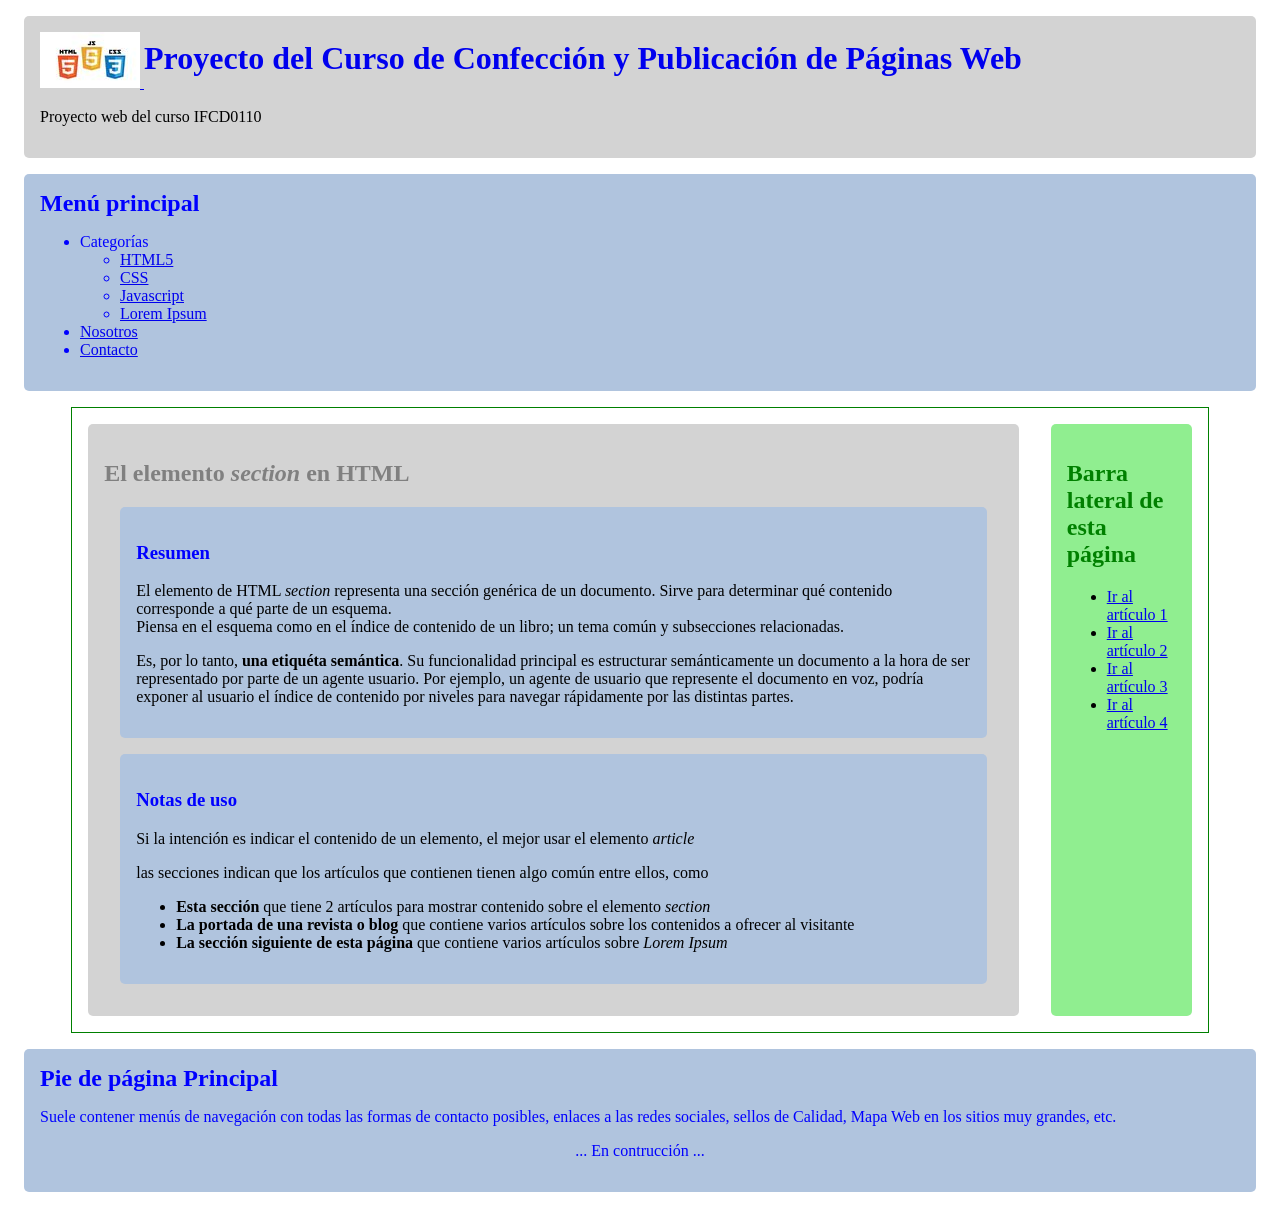
<file: index.html>
<!DOCTYPE html>
<html lang=es dir=LTR>
    <!-- Cabecera oculta del documento web -->
    <head>
        <!-- Juego de caracteres de casi todos los idiomas humanos (incluidos ñ, tildes ...) -->
        <meta charset=utf-8 />
        <!-- Escala inicial y renderizado responsive a medir por el ancho del dispositivo -->
        <meta name="viewport" content="width=device-width, initial-scale=1" />
        <!-- Compatibilidad con Microsoft Explorer -->
        <meta http-equiv="X-UA-Compatible" content="IE=edge" />
        <!-- Ni me indexes (noIndex), ni sigas mis enlaces (noFollow), que soy una página web de pruebas -->
        <meta name="robots" content="noIndex, noFollow" />
        <!-- Breve descripción del sitio que se verá en los resultados de búsqueda -->
        <meta name="description" content="Sitio web de prueba elaborado en el curso de Confeccion y Publicación de Páginas Web (IFCD0110). Aprende HTML5, CSS/3 y Javascript con nosotros." />
        <!-- Ruta a las hojas de estilos -->
        <link rel="stylesheet" type="text/css" href="css/basicos.css" />
        <!-- Título de la pestaña -->
        <title>IFCD0110 | Inicio</title>
    </head>

    <!-- Cuerpo visible del documento web -->
    <body>
        <header>
            <a href="index.html">
                <figure>
                    <img src="images/logo_100.jpg" alt="Logo del sitio web" />
                </figure>
                <h1>Proyecto del Curso de Confección y Publicación de Páginas Web</h1>
            </a>
            <p class="pechado">Proyecto web del curso IFCD0110</p>
        </header>
        <!-- Menú de navegación principal del sitio -->
        <nav>
            <h2 class="pechado">Menú principal</h2>
            <ul>
                <li>Categorías
                    <ul>
                        <li>
                            <a href="categories/html5.html" title="Ir a la página de HTML5">HTML5</a>
                        </li>
                        <li>
                            <a href="categories/css.html" title="Ir a la página de CSS">CSS</a>
                        </li>
                        <li>
                            <a href="categories/js.html" title="Ir a la página de Javascript">Javascript</a>
                        </li>
                        <li>
                            <a href="categories/lorem.html" title="Ir a la página de Lorem Ipsum">Lorem Ipsum</a>
                        </li>
                    </ul>
                </li>
                <li>
                    <a href="pages/nosotros.html">Nosotros</a>
                </li>
                <li>
                    <a href="pages/contacto.html">Contacto</a>
                </li>
            </ul>
        </nav>
        <!-- Contenido principal de la página web -->
        <main>
            <section>
                <h2 id="html">El elemento <em>section</em> en HTML</h2>
                <article>
                    <h3>Resumen</h3>
                    <p>
                        El elemento de HTML <em>section</em> representa una sección genérica de un documento. Sirve para determinar qué contenido corresponde a qué parte de un esquema. <br />
                        Piensa en el esquema como en el índice de contenido de un libro; un tema común y subsecciones relacionadas.
                    </p>
                    <p>
                        Es, por lo tanto, <strong>una etiquéta semántica</strong>. Su funcionalidad principal es estructurar semánticamente un documento a la hora de ser representado por parte de un agente usuario. Por ejemplo, un agente de usuario que represente el documento en voz, podría exponer al usuario el índice de contenido por niveles para navegar rápidamente por las distintas partes.
                    </p>
                </article>
                <article>
                    <h3 id="notas-de-uso">Notas de uso</h3>
                    <p>
                        Si la intención es indicar el contenido de un elemento, el mejor usar el elemento <em>article</em>
                     </p>
                     <p>
                         las secciones indican que los artículos que contienen tienen algo común entre ellos, como
                     </p>
                     <ul>
                         <li>
                             <strong>Esta sección</strong> que tiene 2 artículos para mostrar contenido sobre el elemento <em>section</em>
                         </li>
                         <li>
                             <strong>La portada de una revista o blog</strong> que contiene varios artículos sobre los contenidos a ofrecer al visitante
                         </li>
                         <li>
                             <strong>La sección siguiente de esta página</strong> que contiene varios artículos sobre <em>Lorem Ipsum</em>
                         </li>
                     </ul>
                </article>
            </section>
            <aside id="sidebar-left">
                <h2>Barra lateral de esta página</h2>
                <nav>
                    <ul>
                        <li><a href="#">Ir al artículo 1</a></li>
                        <li><a href="#">Ir al artículo 2</a></li>
                        <li><a href="#">Ir al artículo 3</a></li>
                        <li><a href="#">Ir al artículo 4</a></li>
                    </ul>
                </nav>
            </aside>
        </main>
        <!-- Pie del sitio web -->
        <footer>
            <h2>Pie de página Principal </h2>
            <p>
                Suele contener menús de navegación con todas las formas de contacto posibles, enlaces a las redes sociales, sellos de Calidad, Mapa Web en los sitios muy grandes, etc.
            </p>
            <p style="text-align: center;">
                ... En contrucción ...
            </p>
        </footer>
    </body>
</html>
</file>
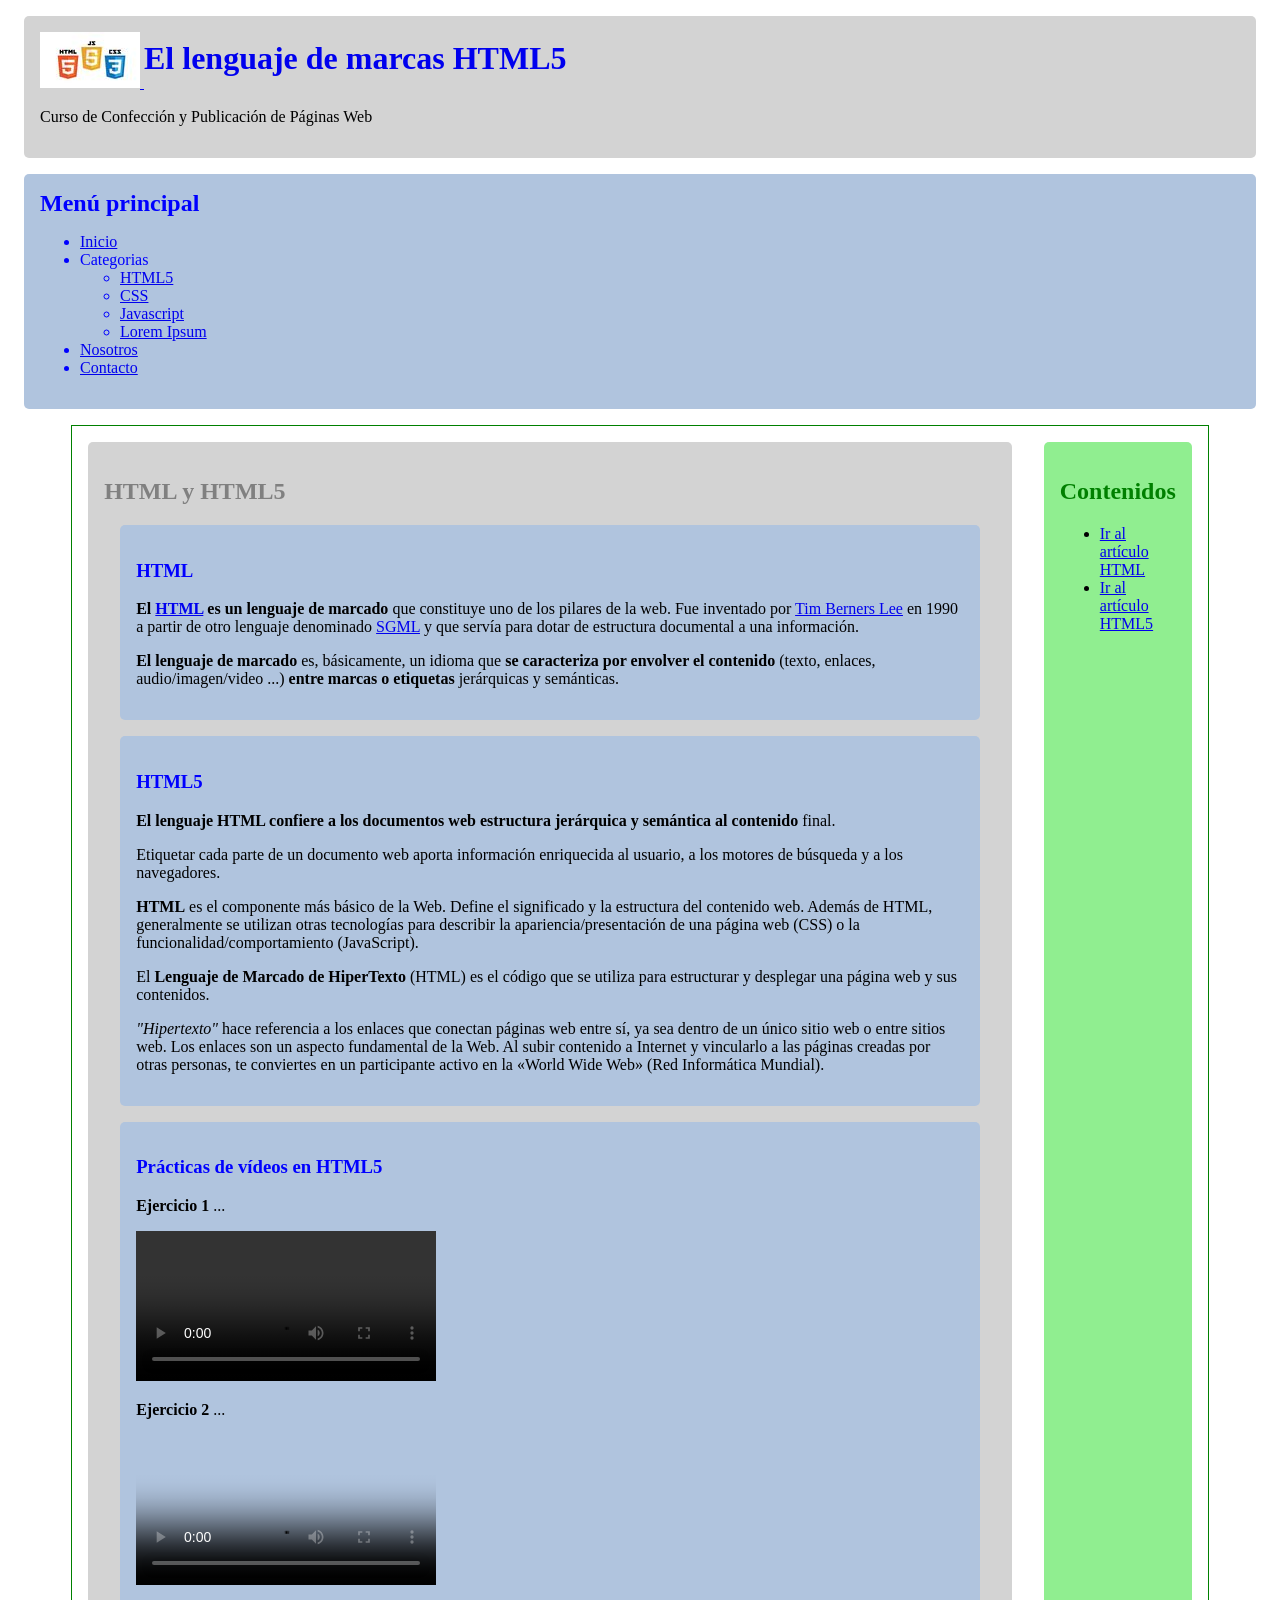
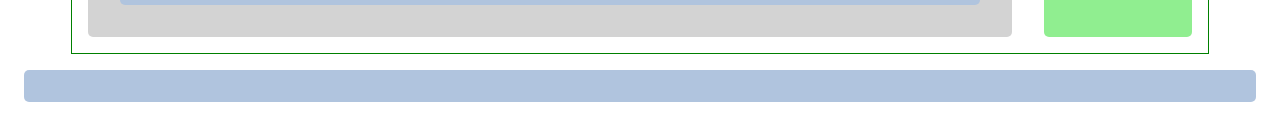
<file: categories/html5.html>
<!DOCTYPE html>
<html lang=gl dir=LTR>
    <!-- Cabecera oculta del documento web -->
    <head>
        <!-- Juego de caracteres de casi todos los idiomas humanos (incluidos ñ, tildes ...) -->
        <meta charset=utf-8 />
        <!-- Escala inicial y renderizado _responsive_ por el ancho del dispositivo -->
        <meta name="viewport" content="width=device-width, initial-scale=1" />
        <!-- Compatibilidad con Microsoft Explorer -->
        <meta http-equiv="X-UA-Compatible" content="IE=edge" />
        <!-- Indéxame y sígueme -->
        <meta name="robots" content="Index, Follow" />
        <!-- Breve descripción del sitio que se verá en los resultados de búsqueda -->
        <meta name="description" content="Para permanecer visible en Google debo contener entre 140-160 caracteres" />
        <!-- Ruta a las hojas de estilos -->
        <link rel="stylesheet" type="text/css" href="../css/basicos.css" />
        <!-- Ruta al favicon -->
    	<link rel="shortcut icon" href="/assets/img/favicon.ico" type="image/vnd.microsoft.icon" />
        <!-- Título de la pestaña -->
        <title>El lenguaje de marcas HTML5 | IFCD0110</title>
    </head>

    <!-- Cuerpo visible del documento web -->
    <body>
        <header>
            <a href="../index.html" title="Inicio">
                <figure>
                    <img src="../images/logo_100.jpg" alt="Logo del proyecto web formado por los 3 logotipos de HTML5, CSS3 y Javascript" />
                </figure>
                <h1>El lenguaje de marcas HTML5</h1>
            </a>
            <p class="pechado">Curso de Confección y Publicación de Páginas Web</p>
        </header>
        <!-- Menú de navegación principal del sitio -->
        <nav>
            <h2 class="pechado">Menú principal</h2>
            <ul>
                <li>
                    <a href="../index.html">Inicio</a>
                </li>
                <li>Categorias
                    <ul>
                        <li>
                            <a href="html5.html">HTML5</a>
                        </li>
                        <li>
                            <a href="css.html">CSS</a>
                        </li>
                        <li>
                            <a href="js.html">Javascript</a>
                        </li>
                         <li>
                            <a href="loremipsum.html">Lorem Ipsum</a>
                        </li>
                    </ul>
                </li>
                <li>
                    <a href="../pages/nosotros.html">Nosotros</a>
                </li>
                <li>
                    <a href="../pages/contacto.html">Contacto</a>
                </li>
            </ul>
        </nav>
        <!-- Contenido principal de la página web -->
        <main>
            <section>
                <h2>HTML y HTML5</h2>
                <article>
                    <h3 id="html">HTML</h3>
                    <p>
                        <strong>
                            El <a href="https://es.wikipedia.org/wiki/HTML">HTML</a> es un lenguaje de marcado
                        </strong>
                        que constituye uno de los pilares de la web. Fue inventado por <a href="https://es.wikipedia.org/wiki/Tim_Berners-Lee">Tim Berners Lee</a>
                        en 1990 a partir de otro lenguaje denominado
                        <a href="https://es.wikipedia.org/wiki/SGML">SGML</a>
                        y que servía para dotar de estructura documental a una información.
                    </p>
                    <p>
                        <strong>El lenguaje de marcado</strong> es, básicamente, un idioma que
                        <strong>se caracteriza por envolver el contenido</strong> (texto, enlaces, audio/imagen/video ...)
                        <strong>entre marcas o etiquetas</strong> jerárquicas y semánticas.
                    </p>
                </article>
                <article>
                    <h3 id="html5">HTML5</h3>
                    <p>
                        <strong>El lenguaje HTML confiere a los documentos web estructura jerárquica y semántica al contenido</strong> final.
                    </p>
                    <p>
                        Etiquetar cada parte de un documento web aporta información enriquecida al usuario, a los motores de búsqueda y a los navegadores.
                    </p>
                    <p>
                        <strong>HTML</strong> es el componente más básico de la Web. Define el significado y la estructura del contenido web. Además de HTML, generalmente se utilizan otras tecnologías para describir la apariencia/presentación de una página web (CSS) o la funcionalidad/comportamiento (JavaScript).
                    </p>
                    <p>
                        El <strong>Lenguaje de Marcado de HiperTexto</strong>
                        (HTML) es el código que se utiliza para estructurar y desplegar una página web y sus contenidos.
                    </p>
                    <p>
                        <em>"Hipertexto"</em> hace referencia a los enlaces que conectan páginas web entre sí, ya sea dentro de un único sitio web o entre sitios web. Los enlaces son un aspecto fundamental de la Web. Al subir contenido a Internet y vincularlo a las páginas creadas por otras personas, te conviertes en un participante activo en la «World Wide Web» (Red Informática Mundial).
                    </p>
                </article>
                <article>
                    <h3 ID="hmtl5-video">Prácticas de vídeos en HTML5</h3>
                    <p>
                        <strong>Ejercicio 1</strong>
                        ...
                    </p>
                    <video src="https://www.w3schools.com/html/mov_bbb.mp4" controls>
                        <p>
                            Su navegador no es compatible con vídeo HTML5. Puede ver el vídeo en este enlace:
                            <a href="https://www.w3schools.com/html/mov_bbb.mp4" target="_blank">
                                Conejo y mariposa (Cortesía de <cite>Big Buck Bunny</cite>)
                            </a>
                        </p>
                    </video>
                    <p>
                        <strong>Ejercicio 2</strong>
                        ...
                    </p>

                    <video controls poster="https://raw.githubusercontent.com/mdn/learning-area/main/html/multimedia-and-embedding/video-and-audio-content/poster.png">

                        <source src="https://raw.githubusercontent.com/mdn/learning-area/main/html/multimedia-and-embedding/video-and-audio-content/rabbit320.mp4" type="video/mp4">

                        <source src="https://raw.githubusercontent.com/mdn/learning-area/main/html/multimedia-and-embedding/video-and-audio-content/rabbit320.webm" type="video/webm">

                        <p>
                            Su navegador no es compatible con vídeo Html5. Puede ver el vídeo en este enlace:
                            <a href="https://raw.githubusercontent.com/mdn/learning-area/main/html/multimedia-and-embedding/video-and-audio-content/rabbit320.mp4" target="_blank">
                                Conejo blanco (Cortesía de MDN Web Docs)
                            </a>
                        </p>
                    </video>
                </article>
                <!-- Pie de la sección -->
                <footer></footer>
            </section>
            <aside>
                <h2>Contenidos</h2>
                <nav>
                    <ul>
                        <li><a href="#html">Ir al artículo HTML</a></li>
                        <li><a href="#html5">Ir al artículo HTML5</a></li>
                    </ul>
                </nav>
            </aside>
        </main>
        <!-- Pie de la página web -->
        <footer></footer>
    </body>
</html>
</file>
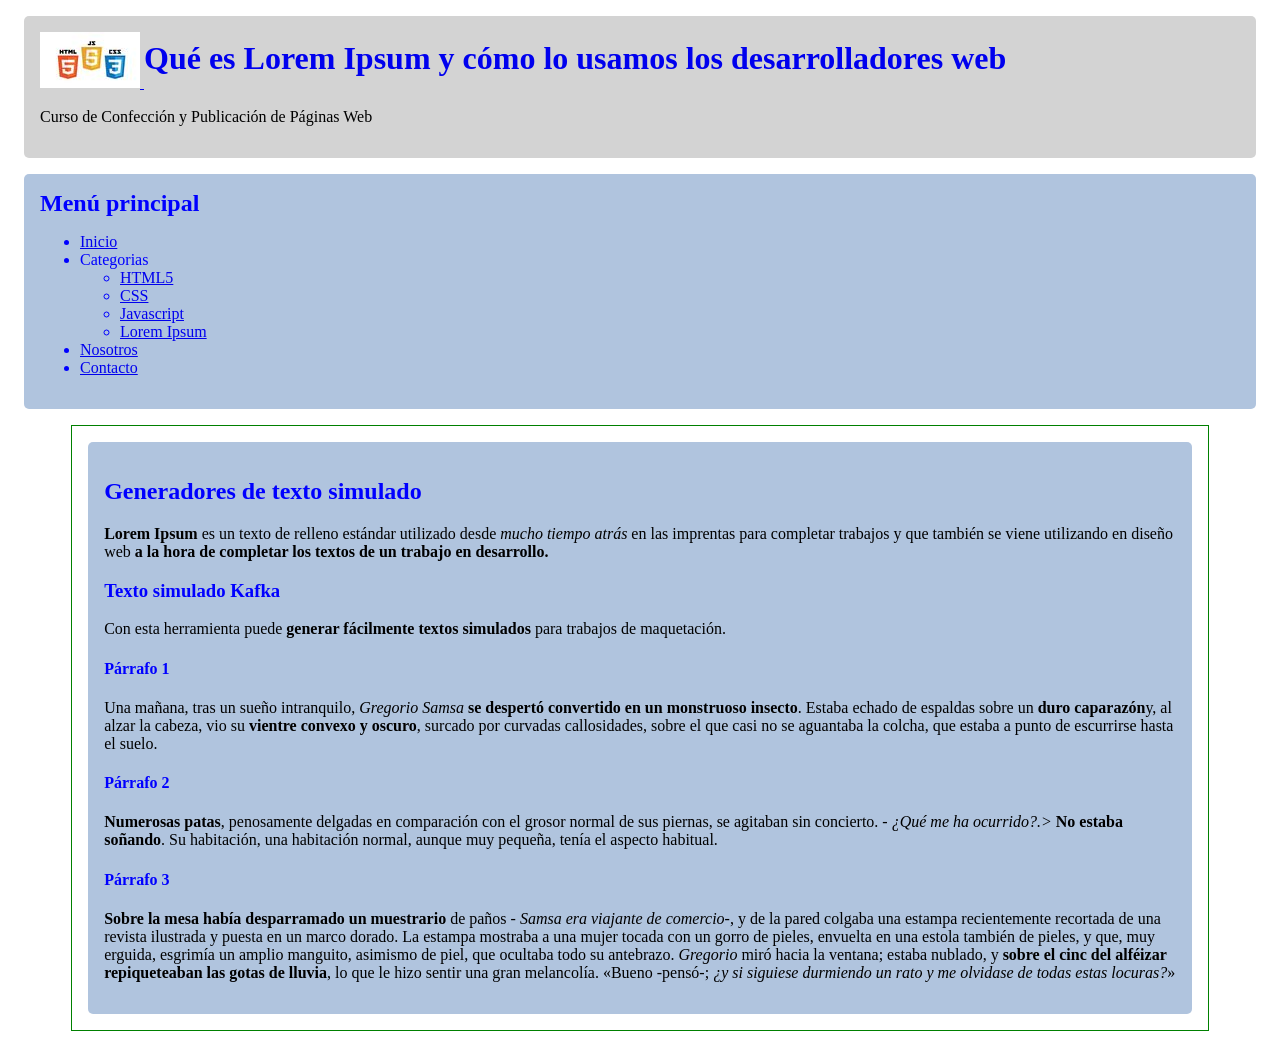
<file: categories/loremipsum.html>
<!DOCTYPE html>
<html lang=es dir=LTR>
    <!-- Cabecera oculta del documento web -->
    <head>
        <!-- Juego de caracteres de casi todos los idiomas humanos (incluidos ñ, tildes ...) -->
        <meta charset=utf-8 />
        <!-- Escala inicial y renderizado _responsive_ por el ancho del dispositivo -->
        <meta name="viewport" content="width=device-width, initial-scale=1" />
        <!-- Compatibilidad con Microsoft Explorer -->
        <meta http-equiv="X-UA-Compatible" content="IE=edge" />
        <!-- Indéxame y sígueme -->
        <meta name="robots" content="noIndex, noFollow" />
        <!-- Breve descripción del sitio que se verá en los resultados de búsqueda -->
        <meta name="description" content="Qué es Lorem Ipsum y para qué lo usamos los diseñadores web. Ejercicios prácticos del curso IFCD0110 de Confección y Publicación de páginas web."/>
        <!-- Ruta a las hojas de estilos -->
        <link rel="stylesheet" type="text/css" href="../css/basicos.css" />
        <!-- Ruta al favicon -->
        <link rel="shortcut icon" href="../images/favicon.ico" type="image/vnd.microsoft.icon"/>
        <!-- Título de la pestaña -->
        <title>Lorem Ipsum | IFCD0110</title>
    </head>

    <!-- Cuerpo visible del documento web -->
    <body>
        <header>
            <a href="../index.html" title="Inicio">
                <figure>
                    <img src="../images/logo_100.jpg" alt="Logo del proyecto web formado por los 3 logotipos de HTML5, CSS3 y Javascript">
                </figure>
                <h1>Qué es Lorem Ipsum y cómo lo usamos los desarrolladores web</h1>
            </a>
            <p class="pechado">Curso de Confección y Publicación de Páginas Web</p>
        </header>
        <!-- Menú de navegación principal del sitio -->
        <nav>
            <h2 class="pechado">Menú principal</h2>
            <ul>
                <li>
                    <a href="../index.html">Inicio</a>
                </li>
                <li>Categorias
                    <ul>
                        <li>
                            <a href="html5.html">HTML5</a>
                        </li>
                        <li>
                            <a href="css.html">CSS</a>
                        </li>
                        <li>
                            <a href="js.html">Javascript</a>
                        </li>
                         <li>
                            <a href="loremipsum.html">Lorem Ipsum</a>
                        </li>
                    </ul>
                </li>
                <li>
                    <a href="../pages/nosotros.html">Nosotros</a>
                </li>
                <li>
                    <a href="../pages/contacto.html">Contacto</a>
                </li>
            </ul>
        </nav>
        <!-- Contenido principal de la página web -->
        <main>
            <article>
                <h2>Generadores de texto simulado</h2>
                <p>
                    <strong>Lorem Ipsum</strong> es un texto de relleno estándar utilizado desde <em>mucho tiempo atrás</em> en las imprentas para completar trabajos y que también se viene utilizando en diseño web <strong>a la hora de completar los textos de un trabajo en desarrollo.</strong>
                </p>

                <h3>Texto simulado Kafka</h3>
                <p>
                    Con esta herramienta puede <strong>generar fácilmente textos simulados</strong> para trabajos de maquetación.
                </p>

                <h4>Párrafo 1</h4>
                <p>
                    Una mañana, tras un sueño intranquilo, <em>Gregorio Samsa</em> <strong>se despertó convertido en un monstruoso insecto</strong>. Estaba echado de espaldas sobre un <strong>duro caparazón</strong>y, al alzar la cabeza, vio su <strong>vientre convexo y oscuro</strong>, surcado por curvadas callosidades, sobre el que casi no se aguantaba la colcha, que estaba a punto de escurrirse hasta el suelo.
                </p>

                <h4>Párrafo 2</h4>
                <p>
                    <strong>Numerosas patas</strong>, penosamente delgadas en comparación con el grosor normal de sus piernas, se agitaban sin concierto. <em>- ¿Qué me ha ocurrido?.></em> <strong>No estaba soñando</strong>. Su habitación, una habitación normal, aunque muy pequeña, tenía el aspecto habitual.
                </p>

                <h4>Párrafo 3</h4>
                <p>
                    <strong>Sobre la mesa había desparramado un muestrario</strong> de paños <em>- Samsa era viajante de comercio-</em>, y de la pared colgaba una estampa recientemente recortada de una revista ilustrada y puesta en un marco dorado. La estampa mostraba a una mujer tocada con un gorro de pieles, envuelta en una estola también de pieles, y que, muy erguida, esgrimía un amplio manguito, asimismo de piel, que ocultaba todo su antebrazo. <em>Gregorio</em> miró hacia la ventana; estaba nublado, y <strong>sobre el cinc del alféizar repiqueteaban las gotas de lluvia</strong>, lo que le hizo sentir una gran melancolía. «Bueno -pensó-; <em>¿y si siguiese durmiendo un rato y me olvidase de todas estas locuras?</em>»
                </p>
            </article>
        </main>
    </body>
</html>
</file>
<file: css/basicos.css>
@charset "UTF-8";
/* Color de fondo */
body > header,
main > section { background: lightgrey; }

body > nav,
article,
body > footer { background: lightsteelblue; }

main > aside { background: lightgreen; }

/* Color de los encabezados */
section h2,
section h3,
section h4,
section h5,
section h6 { color: grey; }

body > nav,
body > footer,
article h2,
article h3,
article h4,
article h5,
article h6 { color: blue; }

aside h2,
aside h3,
aside h4,
aside h5,
aside h6 { color: green; }

/* Margen, aire y bordes redondeados */
body > header,
body > nav,
body > footer,
main > section,
main > aside,
article {
    margin: 1em;
    padding: 1em;
    border-radius: 5px;
}

/* Eliminando ciertos estilos predeterminados  */
body > nav h2,
body > footer h2
{ margin: 0; }

/* Disposición flexible */
main {
    display: flex;
    margin: 0 5%;
    border: 1px solid green;
}
body > header figure {
    display: inline-flex;
    margin: 0 auto;
}
body > header h1 {
    display: inline-flex;
    vertical-align: top;
    margin: 0 auto;
    margin-top: 0.25em;
}
article {
    padding: 1em;
    margin-bottom: 1em;
}
table{
    border-collapse:collapse;
    caption-side: bottom;
}
caption{
    font-weight:bold;
    margin-top:16px;
}
th,td{padding:5px 10px;}
td,th{border:1px solid #1c1c1c;text-align:center;}
</file>
